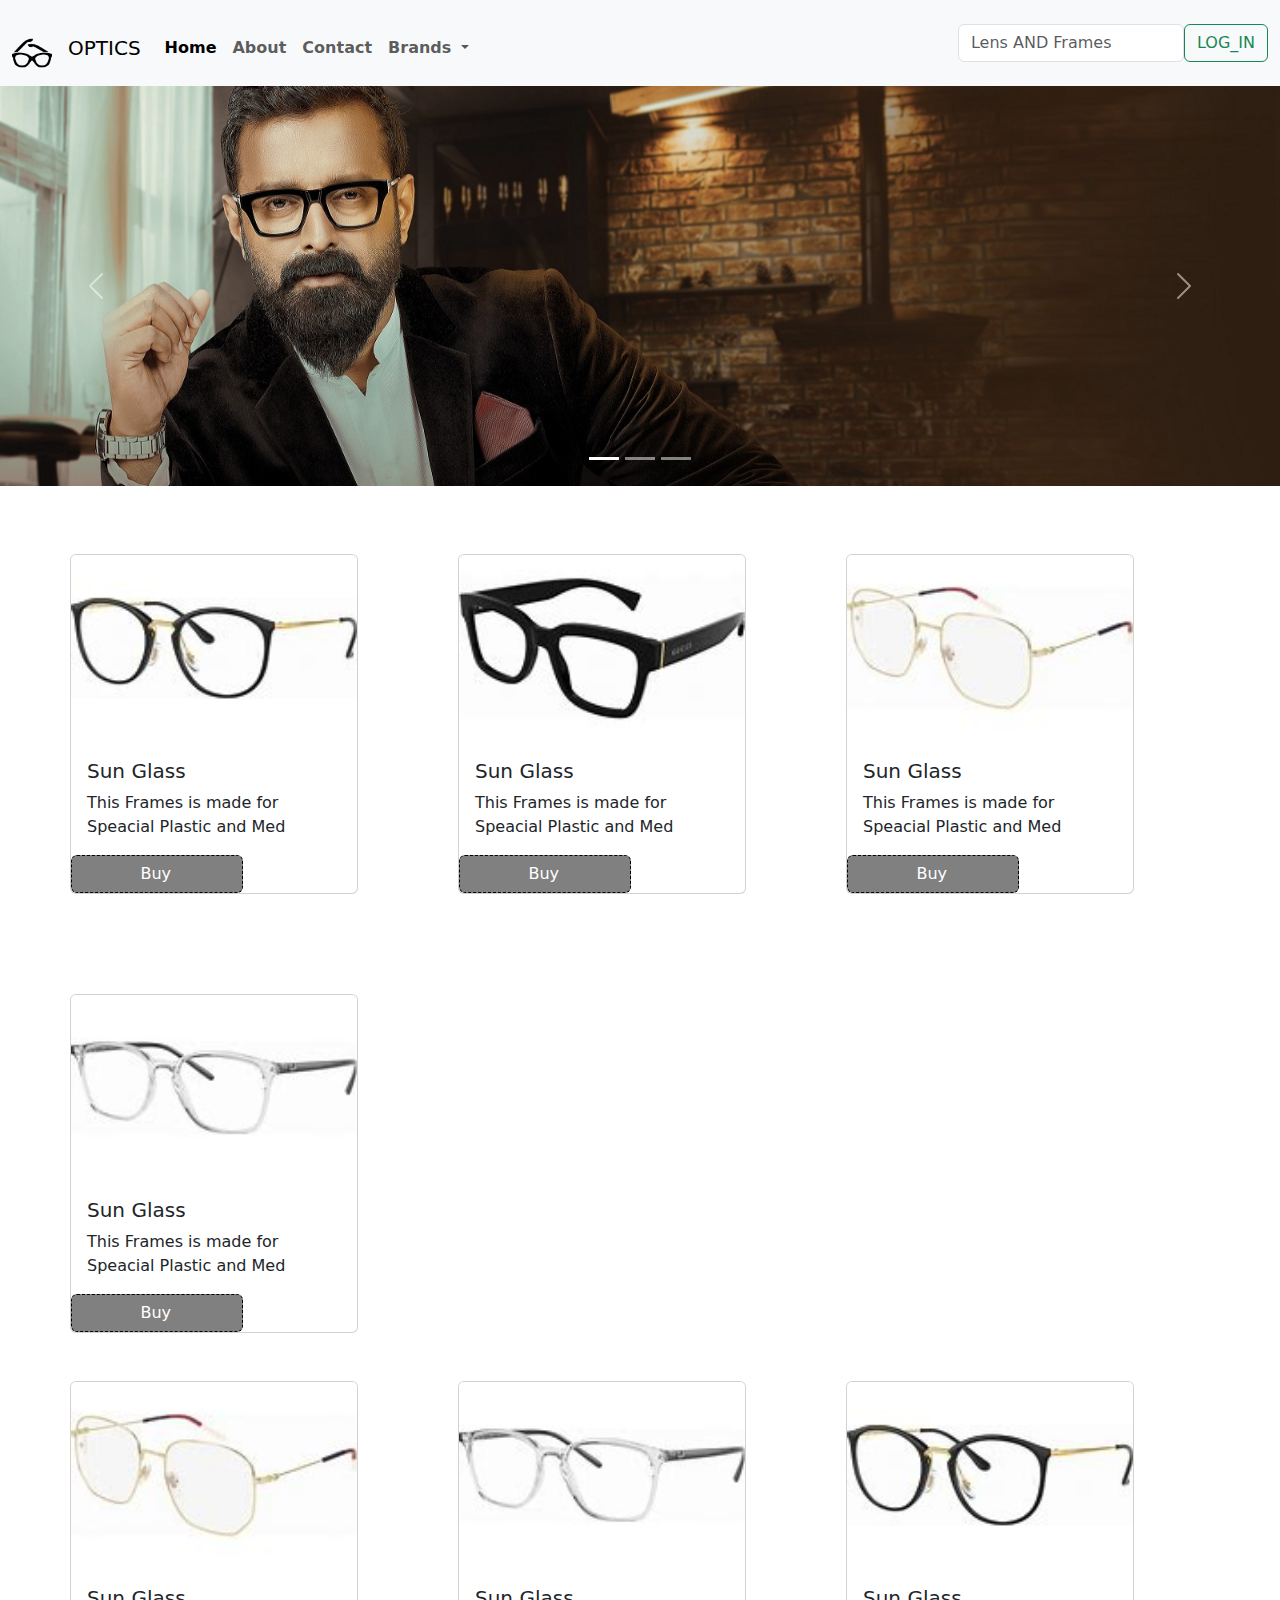
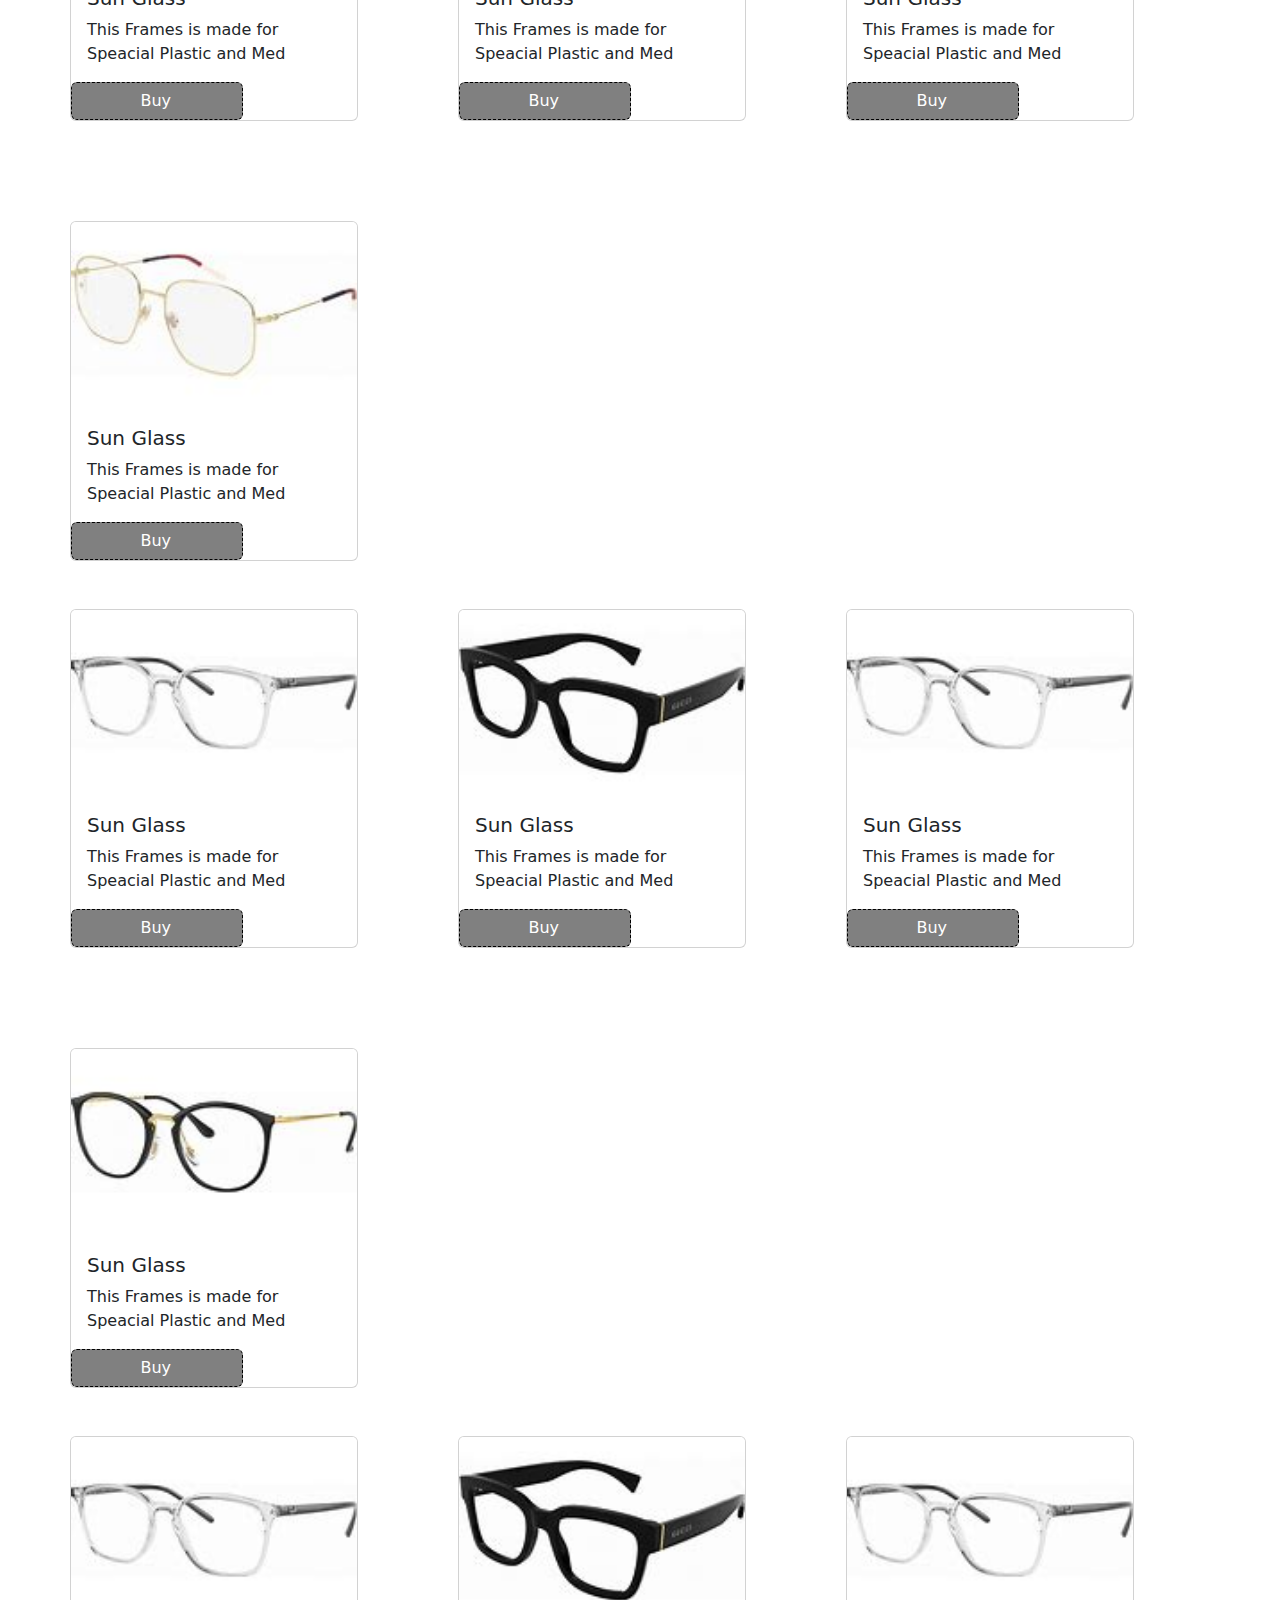
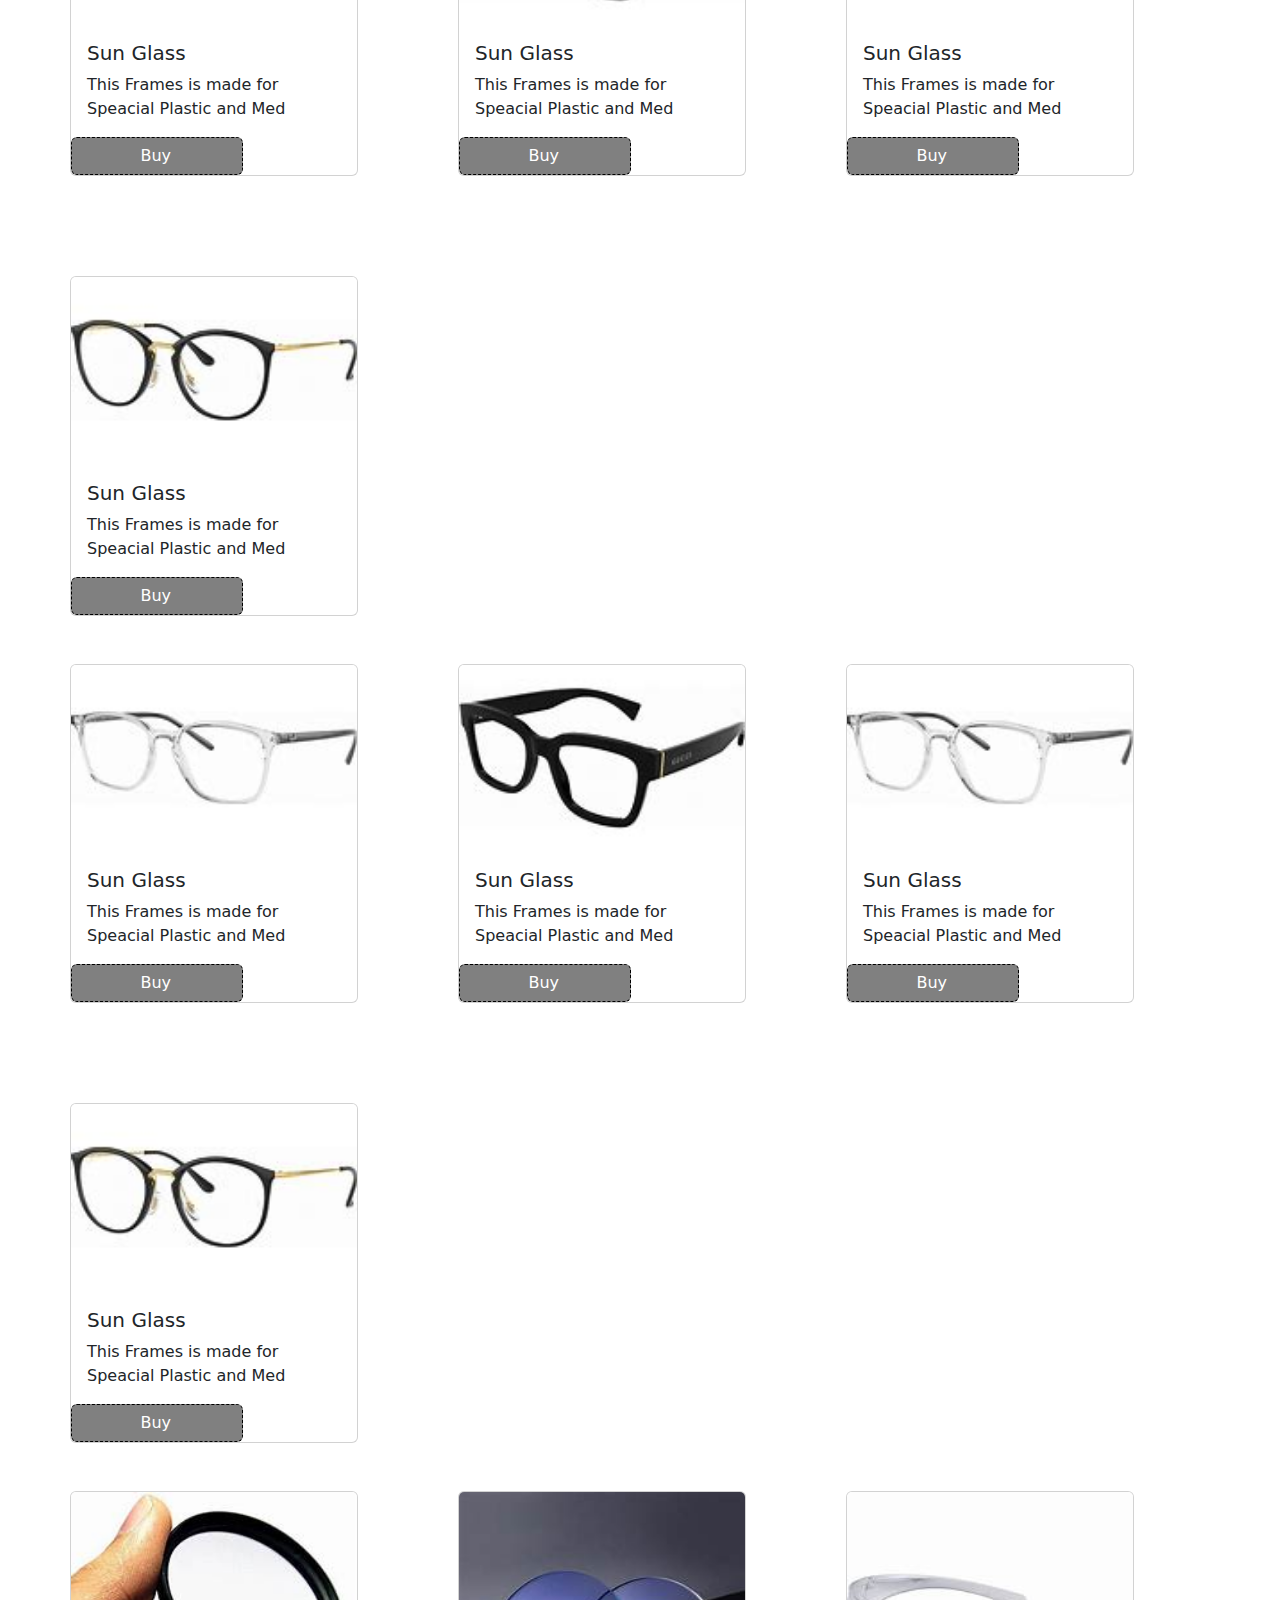
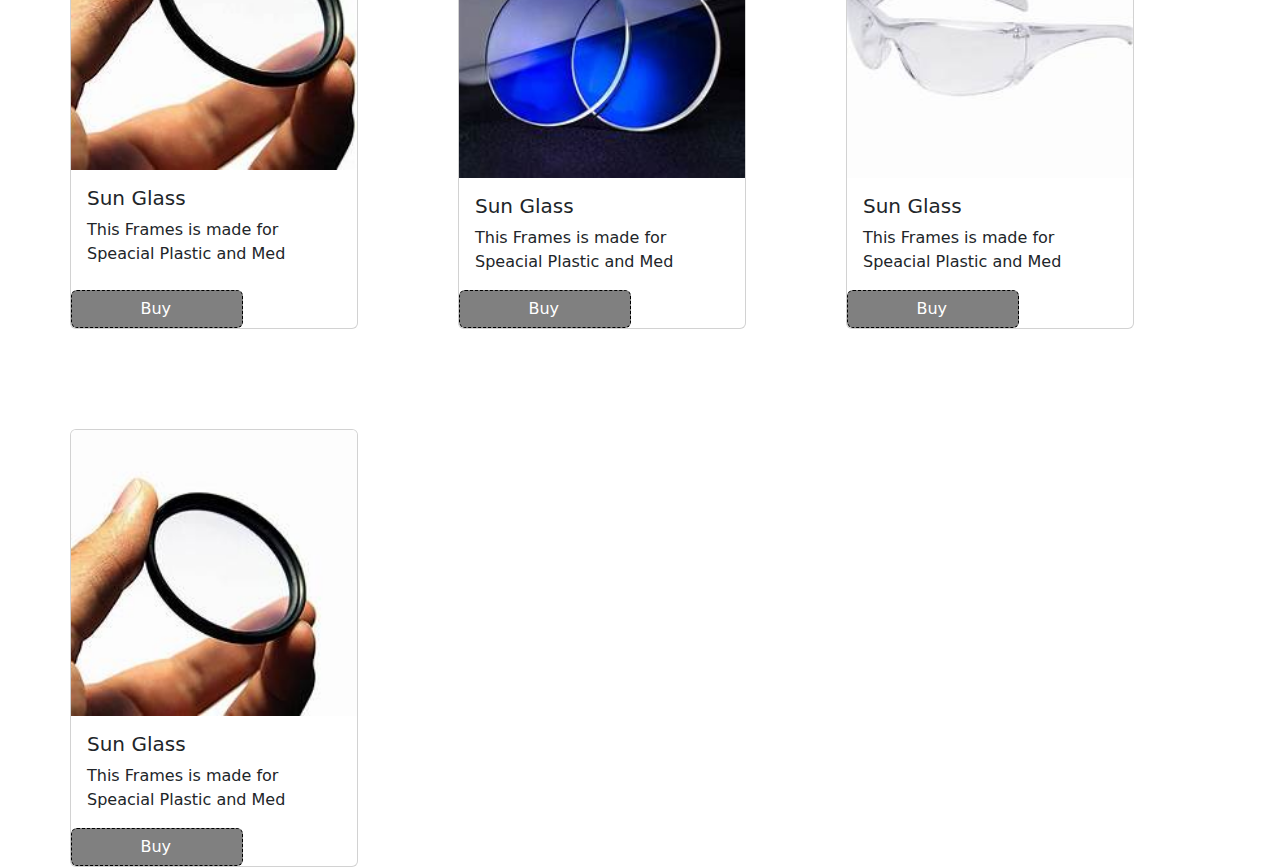
<file: index.html>
<!doctype html>
<html lang="en">

<head>
  <meta charset="utf-8">
  <meta name="viewport" content="width=device-width, initial-scale=1">
  <title>Lens And Frames</title>
  <link href="https://cdn.jsdelivr.net/npm/bootstrap@5.3.3/dist/css/bootstrap.min.css" rel="stylesheet"
    integrity="sha384-QWTKZyjpPEjISv5WaRU9OFeRpok6YctnYmDr5pNlyT2bRjXh0JMhjY6hW+ALEwIH" crossorigin="anonymous">
</head>
<link rel="stylesheet" href="style.css">
<link rel="stylesheet" href="./mobile.css">

<body>
  <!-- navbar -->
  <nav class="navbar navbar-expand-lg bg-body-tertiary">
    <div class="container-fluid">
      <a class="navbar-brand d-flex gap-3" href="#">
        <img src="./sunglasses.png" alt="" height="40px" width="40px"> OPTICS </a>
      <button class="navbar-toggler" type="button" data-bs-toggle="collapse" data-bs-target="#navbarSupportedContent"
        aria-controls="navbarSupportedContent" aria-expanded="false" aria-label="Toggle navigation">
        <span class="navbar-toggler-icon"></span>
      </button>
      <div class="collapse navbar-collapse" id="navbarSupportedContent">
        <ul class="navbar-nav me-auto mb-2 mb-lg-0">
          <li class="nav-item">
            <a class="nav-link active" aria-current="page" href="./index.html">Home</a>
          </li>
          <li class="nav-item">
            <a class="nav-link" href="./About.html">About</a>
          </li>
          <li class="nav-item">
            <a class="nav-link" href="./contact.html">Contact</a>
          </li>
          <li class="nav-item dropdown">
            <a class="nav-link dropdown-toggle" href="#" role="button" data-bs-toggle="dropdown" aria-expanded="false">
              Brands
            </a>
            <ul class="dropdown-menu">
              <li><a class="dropdown-item" href="#brand1">sunglasses</a></li>
              <li><a class="dropdown-item" href="#brand2">plastic glasses</a></li>
              <li><a class="dropdown-item" href="#brand3">Lens uv rase</a></li>
            </ul>
          </li>
        </ul>
        <form class="d-flex" role="search">
          <input class="form-control ms-2" type="search" placeholder="Lens AND Frames" aria-label="Search">
          <a href="./login.html" target="_blank"><button class="btn btn-outline-success" type="button">LOG_IN</button></a>
          <!-- <button class="btn btn-outline-success" type="submit">LOGIN</button> -->
        </form>
      </div>
    </div>
  </nav>
  <!-- navbar end -->
  <!-- slider -->
  <div id="landing" class="landing-content">
    <div id="carouselExampleCaptions" class="carousel slide">
      <div class="carousel-indicators">
        <button type="button" data-bs-target="#carouselExampleCaptions" data-bs-slide-to="0" class="active"
          aria-current="true" aria-label="Slide 1"></button>
        <button type="button" data-bs-target="#carouselExampleCaptions" data-bs-slide-to="1"
          aria-label="Slide 2"></button>
        <button type="button" data-bs-target="#carouselExampleCaptions" data-bs-slide-to="2"
          aria-label="Slide 3"></button>
      </div>
      <div class="carousel-inner">
        <div class="carousel-item active">
          <img src="./banner-1-min-1.jpg" class="d-block " width="800" height="400" alt="...">
          <!-- <div class="carousel-caption d-none d-md-block">
            <h5>First slide label</h5>
            <p>Some representative placeholder content for the first slide.</p>
          </div> -->
        </div>
        <div class="carousel-item">
          <img src="./great-offers.jpg" class="d-block " width="800" height="400" alt="...">
          <!-- <div class="carousel-caption d-none d-md-block">
            <h5>Second slide label</h5>
            <p>Some representative placeholder content for the second slide.</p>
          </div> -->
        </div>
        <div class="carousel-item">
          <img src="./protect-your-eyes.jpg" class="d-block " width="800" height="400" alt="...">
          <!-- <div class="carousel-caption d-none d-md-block">
            <h5>Third slide label</h5>
            <p>Some representative placeholder content for the third slide.</p>
          </div> -->
        </div>
        <!-- <div class="carousel-item" >
          <img src="./2863-22-Stellest-Main-KV-Digital-Adapts-01-min.jpg" class="d-block " width="800" height="400" alt="...">
          <div class="carousel-caption d-none d-md-block">
            <h5>Third slide label</h5>
            <p>Some representative placeholder content for the third slide.</p>
          </div>  -->
      </div>
    </div>
    <button class="carousel-control-prev" type="button" data-bs-target="#carouselExampleCaptions" data-bs-slide="prev">
      <span class="carousel-control-prev-icon" aria-hidden="true"></span>
      <span class="visually-hidden">Previous</span>
    </button>
    <button class="carousel-control-next" type="button" data-bs-target="#carouselExampleCaptions" data-bs-slide="next">
      <span class="carousel-control-next-icon" aria-hidden="true"></span>
      <span class="visually-hidden">Next</span>
    </button>
    </div>
    <!-- slider end -->
    <br><br>
    <!-- cards start -->
    <div class="main-class">
      <div class="cardsss">
        <div class="card" style="width: 18rem;">
          <img src="./th.jpeg" class="card-img-top" alt="...">
          <div class="card-body">
            <h5 class="card-title">Sun Glass</h5>
            <p class="card-text">This Frames is made for Speacial Plastic and Med</p>
          </div>
          <a href="#" class="btn btn-primary">Buy</a>
        </div>
        <!-- card2 -->
        <div class="card" style="width: 18rem;">
          <img src="./th (1).jpeg" class="card-img-top" alt="...">
          <div class="card-body">
            <h5 class="card-title">Sun Glass</h5>
            <p class="card-text">This Frames is made for Speacial Plastic and Med</p>
          </div>
          <a href="#" class="btn btn-primary">Buy</a>
        </div>
        <!-- card3 -->
        <div class="card" style="width: 18rem;">
          <img src="./th (2).jpeg" class="card-img-top" alt="...">
          <div class="card-body">
            <h5 class="card-title">Sun Glass</h5>
            <p class="card-text">This Frames is made for Speacial Plastic and Med</p>
          </div>
          <a href="#" class="btn btn-primary">Buy</a>
        </div>
        <!-- card4 -->
        <div class="card" style="width: 18rem;">
          <img src="./th (3).jpeg" class="card-img-top" alt="...">
          <div class="card-body">
            <h5 class="card-title">Sun Glass</h5>
            <p class="card-text">This Frames is made for Speacial Plastic and Med</p>
          </div>
          <a href="#" class="btn btn-primary">Buy</a>
        </div>
      </div>
      <!-- cards second start --> <br> <br>
      <div class="cardsss">
        <div class="card" style="width: 18rem;">
          <img src="./th (2).jpeg" class="card-img-top" alt="...">
          <div class="card-body">
            <h5 class="card-title">Sun Glass</h5>
            <p class="card-text">This Frames is made for Speacial Plastic and Med</p>
          </div>
          <a href="#" class="btn btn-primary">Buy</a>
        </div>
        <!-- card2 -->
        <div class="card" style="width: 18rem;">
          <img src="./th (5).jpeg" class="card-img-top" alt="...">
          <div class="card-body">
            <h5 class="card-title">Sun Glass</h5>
            <p class="card-text">This Frames is made for Speacial Plastic and Med</p>
          </div>
          <a href="#" class="btn btn-primary">Buy</a>
        </div>
        <!-- card3 -->
        <div class="card" style="width: 18rem;">
          <img src="./th.jpeg" class="card-img-top" alt="...">
          <div class="card-body">
            <h5 class="card-title">Sun Glass</h5>
            <p class="card-text">This Frames is made for Speacial Plastic and Med</p>
          </div>
          <a href="#" class="btn btn-primary">Buy</a>
        </div>
        <!-- card4 -->
        <div class="card" style="width: 18rem;">
          <img src="./th (2).jpeg" class="card-img-top" alt="...">
          <div class="card-body">
            <h5 class="card-title">Sun Glass</h5>
            <p class="card-text">This Frames is made for Speacial Plastic and Med</p>
          </div>
          <a href="#" class="btn btn-primary">Buy</a>
        </div>
      </div>
      <!-- cards  third start --> <br><br>
      <div class="cardsss">
        <div class="card" style="width: 18rem;">
          <img src="./th (3).jpeg" class="card-img-top" alt="...">
          <div class="card-body">
            <h5 class="card-title">Sun Glass</h5>
            <p class="card-text">This Frames is made for Speacial Plastic and Med</p>
          </div>
          <a href="#" class="btn btn-primary">Buy</a>
        </div>
        <!-- card2 -->
        <div class="card" style="width: 18rem;">
          <img src="./th (1).jpeg" class="card-img-top" alt="...">
          <div class="card-body">
            <h5 class="card-title">Sun Glass</h5>
            <p class="card-text">This Frames is made for Speacial Plastic and Med</p>
          </div>
          <a href="#" class="btn btn-primary">Buy</a>
        </div>
        <!-- card3 -->
        <div class="card" style="width: 18rem;">
          <img src="./th (5).jpeg" class="card-img-top" alt="...">
          <div class="card-body">
            <h5 class="card-title">Sun Glass</h5>
            <p class="card-text">This Frames is made for Speacial Plastic and Med</p>
          </div>
          <a href="#" class="btn btn-primary">Buy</a>
        </div>
        <!-- card4 -->
        <div class="card" style="width: 18rem;">
          <img src="./th.jpeg" class="card-img-top" alt="...">
          <div class="card-body">
            <h5 class="card-title">Sun Glass</h5>
            <p class="card-text">This Frames is made for Speacial Plastic and Med</p>
          </div>
          <a href="#" class="btn btn-primary">Buy</a>
        </div>
      </div>
      <!-- cards  fourth start --> <br><br>
      <div class="cardsss">
        <div class="card" style="width: 18rem;">
          <img src="./th (3).jpeg" class="card-img-top" alt="...">
          <div class="card-body">
            <h5 class="card-title">Sun Glass</h5>
            <p class="card-text">This Frames is made for Speacial Plastic and Med</p>
          </div>
          <a href="#" class="btn btn-primary">Buy</a>
        </div>
        <!-- card2 -->
        <div class="card" style="width: 18rem;">
          <img src="./th (1).jpeg" class="card-img-top" alt="...">
          <div class="card-body">
            <h5 class="card-title">Sun Glass</h5>
            <p class="card-text">This Frames is made for Speacial Plastic and Med</p>
          </div>
          <a href="#" class="btn btn-primary">Buy</a>
        </div>
        <!-- card3 -->
        <div class="card" style="width: 18rem;">
          <img src="./th (5).jpeg" class="card-img-top" alt="...">
          <div class="card-body">
            <h5 class="card-title">Sun Glass</h5>
            <p class="card-text">This Frames is made for Speacial Plastic and Med</p>
          </div>
          <a href="#" class="btn btn-primary">Buy</a>
        </div>
        <!-- card4 -->
        <div class="card" style="width: 18rem;">
          <img src="./th.jpeg" class="card-img-top" alt="...">
          <div class="card-body">
            <h5 class="card-title">Sun Glass</h5>
            <p class="card-text">This Frames is made for Speacial Plastic and Med</p>
          </div>
          <a href="#" class="btn btn-primary">Buy</a>
        </div>
      </div>
    <!-- cards  fifth start --> <br><br>
    <div class="cardsss">
      <div class="card" style="width: 18rem;">
        <img src="./th (3).jpeg" class="card-img-top" alt="...">
        <div class="card-body">
          <h5 class="card-title">Sun Glass</h5>
          <p class="card-text">This Frames is made for Speacial Plastic and Med</p>
        </div>
        <a href="#" class="btn btn-primary">Buy</a>
      </div>
      <!-- card2 -->
      <div class="card" style="width: 18rem;">
        <img src="./th (1).jpeg" class="card-img-top" alt="...">
        <div class="card-body">
          <h5 class="card-title">Sun Glass</h5>
          <p class="card-text">This Frames is made for Speacial Plastic and Med</p>
        </div>
        <a href="#" class="btn btn-primary">Buy</a>
      </div>
      <!-- card3 -->
      <div class="card" style="width: 18rem;">
        <img src="./th (5).jpeg" class="card-img-top" alt="...">
        <div class="card-body">
          <h5 class="card-title">Sun Glass</h5>
          <p class="card-text">This Frames is made for Speacial Plastic and Med</p>
        </div>
        <a href="#" class="btn btn-primary">Buy</a>
      </div>
      <!-- card4 -->
      <div class="card" style="width: 18rem;">
        <img src="./th.jpeg" class="card-img-top" alt="...">
        <div class="card-body">
          <h5 class="card-title">Sun Glass</h5>
          <p class="card-text">This Frames is made for Speacial Plastic and Med</p>
        </div>
        <a href="#" class="btn btn-primary">Buy</a>
      </div>
    </div>
    <!-- cards  sixth start --> <br><br>
    <div id="brand3" class="cardsss">
      <div class="card" style="width: 18rem;">
        <img src="./uv rase.jpeg" class="card-img-top" alt="...">
        <div class="card-body">
          <h5 class="card-title">Sun Glass</h5>
          <p class="card-text">This Frames is made for Speacial Plastic and Med</p>
        </div>
        <a href="#" class="btn btn-primary">Buy</a>
      </div>
      <!-- card2 -->
      <div class="card" style="width: 18rem;">
        <img src="./uv.jpeg" class="card-img-top" alt="...">
        <div class="card-body">
          <h5 class="card-title">Sun Glass</h5>
          <p class="card-text">This Frames is made for Speacial Plastic and Med</p>
        </div>
        <a href="#" class="btn btn-primary">Buy</a>
      </div>
      <!-- card3 -->
      <div class="card" style="width: 18rem;">
        <img src="./uv2.jpeg" class="card-img-top" alt="...">
        <div class="card-body">
          <h5 class="card-title">Sun Glass</h5>
          <p class="card-text">This Frames is made for Speacial Plastic and Med</p>
        </div>
        <a href="#" class="btn btn-primary">Buy</a>
      </div>
      <!-- card4 -->
      <div class="card" style="width: 18rem;">
        <img src="./uvrase 2.jpeg" class="card-img-top" alt="...">
        <div class="card-body">
          <h5 class="card-title">Sun Glass</h5>
          <p class="card-text">This Frames is made for Speacial Plastic and Med</p>
        </div>
        <a href="#" class="btn btn-primary">Buy</a>
      </div>
    </div>
    </div>  
    </div>





<script src="./new.js"></script>
  <script src="https://cdn.jsdelivr.net/npm/bootstrap@5.3.3/dist/js/bootstrap.bundle.min.js"
    integrity="sha384-YvpcrYf0tY3lHB60NNkmXc5s9fDVZLESaAA55NDzOxhy9GkcIdslK1eN7N6jIeHz"
    crossorigin="anonymous"></script>
</body>

</html>
</file>
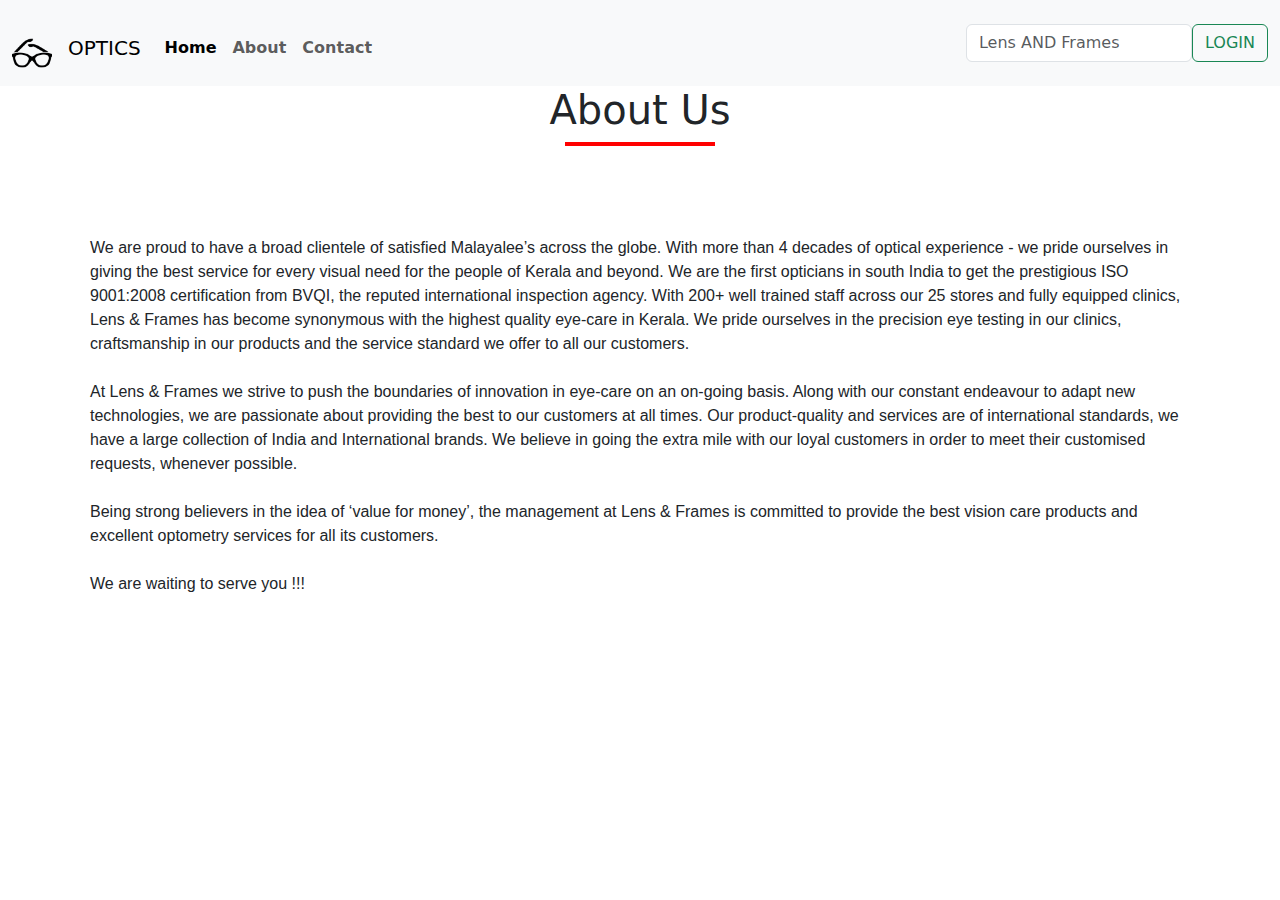
<file: About.html>
<!doctype html>
<html lang="en">

<head>
    <meta charset="utf-8">
    <meta name="viewport" content="width=device-width, initial-scale=1">
    <title>Lens And Frames</title>
    <link href="https://cdn.jsdelivr.net/npm/bootstrap@5.3.3/dist/css/bootstrap.min.css" rel="stylesheet"
        integrity="sha384-QWTKZyjpPEjISv5WaRU9OFeRpok6YctnYmDr5pNlyT2bRjXh0JMhjY6hW+ALEwIH" crossorigin="anonymous">
</head>
<link rel="stylesheet" href="style.css">

<body>
    <!-- navbar -->
    <nav class="navbar navbar-expand-lg bg-body-tertiary">
        <div class="container-fluid">
            <a class="navbar-brand d-flex gap-3" href="#">
                <img src="./sunglasses.png" alt="" height="40px" width="40px"> OPTICS </a>
            <button class="navbar-toggler" type="button" data-bs-toggle="collapse"
                data-bs-target="#navbarSupportedContent" aria-controls="navbarSupportedContent" aria-expanded="false"
                aria-label="Toggle navigation">
                <span class="navbar-toggler-icon"></span>
            </button>
            <div class="collapse navbar-collapse" id="navbarSupportedContent">
                <ul class="navbar-nav me-auto mb-2 mb-lg-0">
                    <li class="nav-item">
                        <a class="nav-link active" aria-current="page" href="./index.html">Home</a>
                    </li>
                    <li class="nav-item">
                        <a class="nav-link" href="./About.html">About</a>
                    </li>
                    <li class="nav-item">
                        <a class="nav-link" href="./contact.html">Contact</a>
                    </li>
                    <!-- <li class="nav-item dropdown">
                        <a class="nav-link dropdown-toggle" href="#" role="button" data-bs-toggle="dropdown"
                            aria-expanded="false">
                            Brands
                        </a>
                        <ul class="dropdown-menu">
                            <li><a class="dropdown-item" href="#">brand1</a></li>
                            <li><a class="dropdown-item" href="#">brand2</a></li>

                            <li><a class="dropdown-item" href="#">brand3</a></li>
                        </ul>
                    </li> -->
                </ul>
                <form class="d-flex" role="search">
                    <input class="form-control ms-2" type="search" placeholder="Lens AND Frames" aria-label="Search">
                    <button class="btn btn-outline-success" type="submit">LOGIN</button>
                </form>
            </div>
            <!-- <a href="#" class="login">LOGIN</a> -->
        </div>
    </nav>
    <!-- navbar end -->
    <div class="about">
        <h1>About Us</h1>
    </div>
    <div class="red-underline"></div>
    
    <div class="aboutt">
        <div>
        We are proud to have a broad clientele of satisfied Malayalee’s across the globe. With more than 4 decades of
        optical experience - we pride ourselves in giving the best service for every visual need for the people of
        Kerala and beyond. We are the first opticians in south India to get the prestigious ISO 9001:2008 certification
        from BVQI, the reputed international inspection agency. With 200+ well trained staff across our 25 stores and
        fully equipped clinics, Lens & Frames has become synonymous with the highest quality eye-care in Kerala. We
        pride ourselves in the precision eye testing in our clinics, craftsmanship in our products and the service
        standard we offer to all our customers.
    </div>
    <br>
    <div>
        At Lens & Frames we strive to push the boundaries of innovation in eye-care on an on-going basis. Along with our
        constant endeavour to adapt new technologies, we are passionate about providing the best to our customers at all
        times. Our product-quality and services are of international standards, we have a large collection of India and
        International brands. We believe in going the extra mile with our loyal customers in order to meet their
        customised requests, whenever possible.
    </div>
    <br>
    <div>
        Being strong believers in the idea of ‘value for money’, the management at Lens & Frames is committed to provide
        the best vision care products and excellent optometry services for all its customers.


    </div>
    <br>
    <div>
        We are waiting to serve you !!!
    </div>
    </div>
</file>
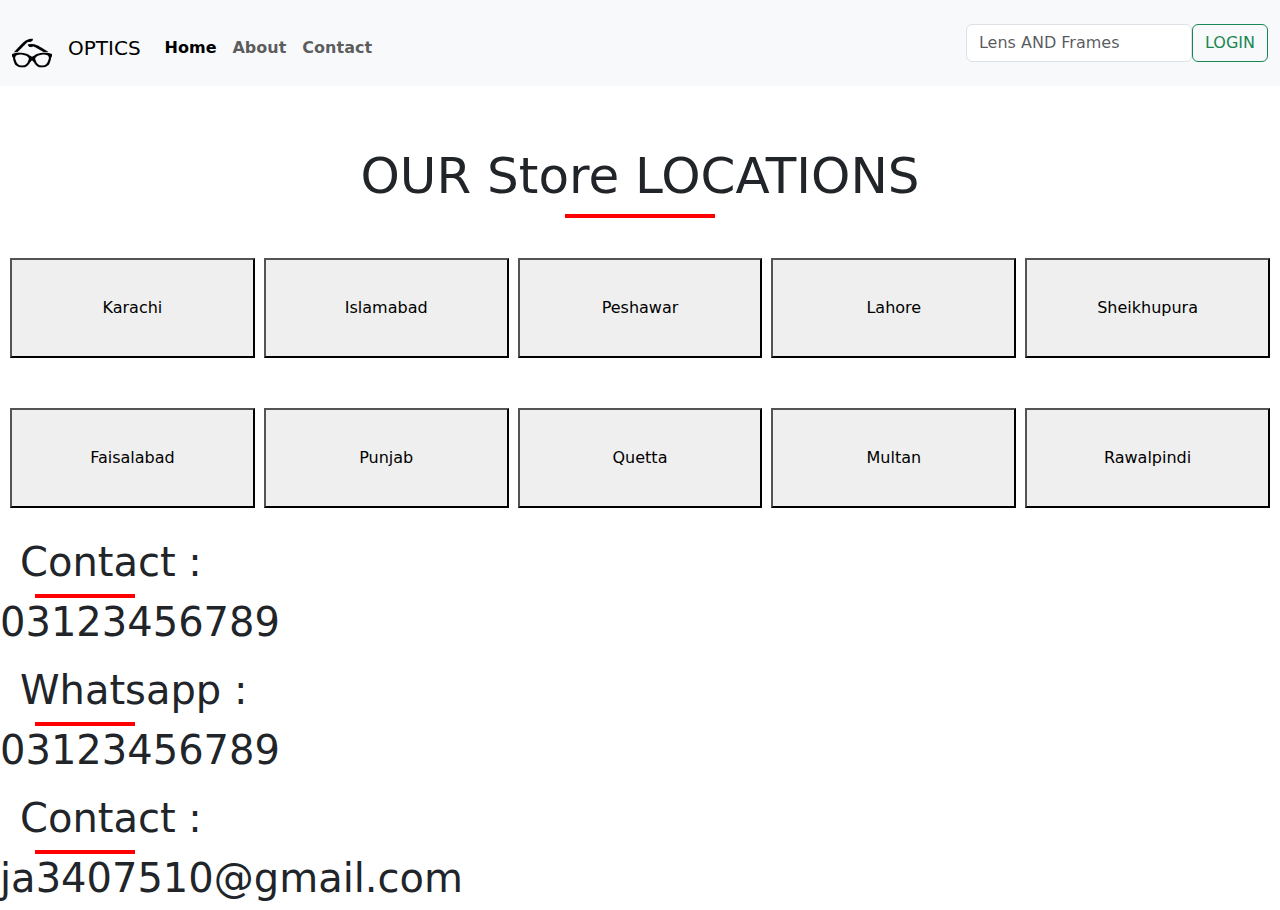
<file: contact.html>
<!doctype html>
<html lang="en">

<head>
    <meta charset="utf-8">
    <meta name="viewport" content="width=device-width, initial-scale=1">
    <title>Lens And Frames</title>
    <link href="https://cdn.jsdelivr.net/npm/bootstrap@5.3.3/dist/css/bootstrap.min.css" rel="stylesheet"
        integrity="sha384-QWTKZyjpPEjISv5WaRU9OFeRpok6YctnYmDr5pNlyT2bRjXh0JMhjY6hW+ALEwIH" crossorigin="anonymous">
</head>
<link rel="stylesheet" href="style.css">

<body>
    <!-- navbar -->
    <nav class="navbar navbar-expand-lg bg-body-tertiary">
        <div class="container-fluid">
            <a class="navbar-brand d-flex gap-3" href="#">
                <img src="./sunglasses.png" alt="" height="40px" width="40px"> OPTICS </a>
            <button class="navbar-toggler" type="button" data-bs-toggle="collapse"
                data-bs-target="#navbarSupportedContent" aria-controls="navbarSupportedContent" aria-expanded="false"
                aria-label="Toggle navigation">
                <span class="navbar-toggler-icon"></span>
            </button>
            <div class="collapse navbar-collapse" id="navbarSupportedContent">
                <ul class="navbar-nav me-auto mb-2 mb-lg-0">
                    <li class="nav-item">
                        <a class="nav-link active" aria-current="page" href="./index.html">Home</a>
                    </li>
                    <li class="nav-item">
                        <a class="nav-link" href="./About.html">About</a>
                    </li>
                    <li class="nav-item">
                        <a class="nav-link" href="./contact.html">Contact</a>
                    </li>
                    <!-- <li class="nav-item dropdown">
                        <a class="nav-link dropdown-toggle" href="#" role="button" data-bs-toggle="dropdown"
                            aria-expanded="false">
                            Brands
                        </a>
                        <ul class="dropdown-menu">
                            <li><a class="dropdown-item" href="#">brand1</a></li>
                            <li><a class="dropdown-item" href="#">brand2</a></li>

                            <li><a class="dropdown-item" href="#">brand3</a></li>
                        </ul>
                    </li> -->
                </ul>
                <form class="d-flex" role="search">
                    <input class="form-control ms-2" type="search" placeholder="Lens AND Frames" aria-label="Search">
                    <button class="btn btn-outline-success" type="submit">LOGIN</button>
                </form>
            </div>
            <!-- <a href="#" class="login">LOGIN</a> -->
        </div>
    </nav>
    <!-- navbar end -->
     <!-- contact -->
      <div class="mainn">
        <div class="contact">
        <h1 style="font-size: 50px;">OUR Store LOCATIONS</h1>
      </div>
      <div class="red-underline"></div>
    </div>
    <div class="btn-ob">
        <button class="btn-karachi">Karachi
            <a href="#"></a>
        </button>
        <button class="btn-karachi">Islamabad
            <a href="#"></a>
        </button>
        <button class="btn-karachi">Peshawar
            <a href="#"></a>
        </button>
        <button class="btn-karachi">Lahore
            <a href="#"></a>
        </button>
        <button class="btn-karachi">Sheikhupura
            <a href="#"></a>
        </button>
    </div>
    <!-- s.... -->
    <div class="btn-ob">
        <button class="btn-karachi">Faisalabad
            <a href="#"></a>
        </button>
        <button class="btn-karachi">Punjab
            <a href="#"></a>
        </button>
        <button class="btn-karachi">Quetta
            <a href="#"></a>
        </button>
        <button class="btn-karachi">Multan
            <a href="#"></a>
        </button>
        <button class="btn-karachi">Rawalpindi
            <a href="#"></a>
        </button>
    </div>
    <!--  -->
  <div class="ppp"><h1>Contact : </h1></div>
  <div class="red-underlinee"></div>
    </div>
    <div class="pp">
        <h1>03123456789</h1>
    </div>
    <!--  -->
    <div class="ppp"><h1>Whatsapp : </h1></div>
    <div class="red-underlinee"></div>
      </div>
      <div class="pp">
          <h1>03123456789</h1>
      </div>
      <!--  -->
      <div class="ppp"><h1>Contact : </h1></div>
      <div class="red-underlinee"></div>
        </div>
        <div class="pp">
            <h1><a href="#"></a>ja3407510@gmail.com</h1>
        </div>
</file>
<file: style.css>
a.navbar-brand{
    margin-top: 20px;
}
a.nav-link.active{
    margin-top: 10px;
    font-weight: bold;
}
a.nav-link{
    margin-top: 10px;
    font-weight: bold;
}
a.dropdown-item{
    font-weight: bold;
}
img.d-block{
   width: 100%;
}
.login{
    height: 40px;
    /* border: 1px solid black; */
    font-family: 'Segoe UI', Tahoma, Geneva, Verdana, sans-serif;
    font-size: large;
    font-weight: 600;
    color: gray;
    padding-top: 6px;
    padding-left: auto;
    padding-right: auto;
    /* border-radius: 10px; */
}
/* span.carousel-control-next-icon{
    margin-top: 50%;
} */
 .cardsss{
    display: flex;
    gap: 100px;
    flex-wrap: wrap;
    flex-basis: 200px;
 }
 .main-class{
    margin-top: 20px;
    margin-left: 70px;
    /* margin-right: 30px; */
 }
 a.btn.btn-primary{
   background-color: gray;
    border: 1px dashed black;
    margin-right: 40%;
    padding-left: 10px;
 }
 .about{
    text-align: center;
    font-weight: 900;
    font-size: large;
   
    
 }
 .aboutt{
    margin: 90px;
    font-family: Arial, Helvetica, sans-serif;
    font-size: medium;
 }
.red-underline{
    width: 150px;
    height: 4px;
    background-color: red;
    margin: auto;
    
}
.contact{
    text-align: center;
    text-shadow: gray;
   margin-top: 60px;
}
.btn-karachi{
    width: 25%;
    height: 100px;
}
.btn-ob{
    display: flex;
    gap: 9px;
    margin-top: 30px;
    padding: 10px;
}
.btn-karachi:hover{
    background: transparent;
    color: red;
    border: 2px solid red;
    font-weight: bolder;

}
.ppp{
    margin-top: 20px;
    padding-left: 20px;
    
}
.red-underlinee{
    width: 100px;
    height: 4px;
    background-color: red;
    margin-left: 35px;
}
.landing-content {
    /* transform: translateY(100px);
    opacity: 0;
    transition: all 1.5s ease-out; */
    opacity: 0; /* Start invisible */
    animation: fadeIn 2s ease-in forwards; /* Trigger fade-in animation */
  }
  
  @keyframes fadeIn {
    0% {
      opacity: 0;
      transform: translateY(50px); /* Slide in slightly */
    }
    100% {
      opacity: 1;
      transform: translateY(0);
    }
  }
</file>
<file: mobile.css>
@media screen and (min-width: 56px) and (max-width: 768px) {
  .mobile {
    display: block;
    display: flex;
    flex: wrap;
  }
  .cardsss {
    display: block;
    display: flex;
    flex: wrap;
    gap: 5px
    ;
  }
  .desktop {
    display: none;
  }
}
</file>
